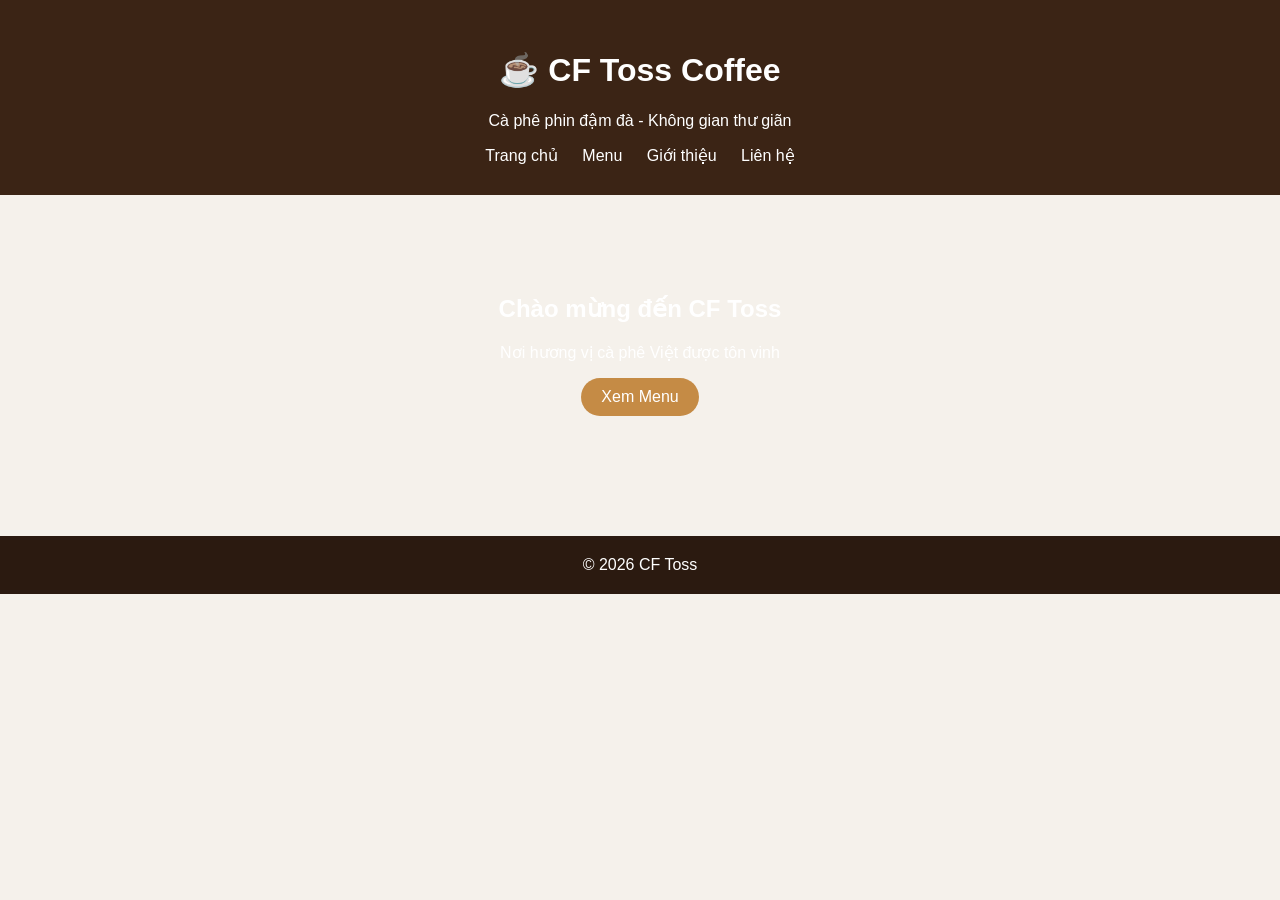
<file: index.html>
<html lang="vi">
<head>
<meta charset="UTF-8">
<meta name="viewport" content="width=device-width, initial-scale=1.0">
<title>CF Toss Coffee</title>
<link rel="stylesheet" href="style.css">
</head>

<body>

<header>
<h1>☕ CF Toss Coffee</h1>
<p>Cà phê phin đậm đà - Không gian thư giãn</p>

<nav>
<a href="index.html">Trang chủ</a>
<a href="menu.html">Menu</a>
<a href="about.html">Giới thiệu</a>
<a href="contact.html">Liên hệ</a>
</nav>
</header>

<section class="hero">
<h2>Chào mừng đến CF Toss</h2>
<p>Nơi hương vị cà phê Việt được tôn vinh</p>
<a class="btn" href="menu.html">Xem Menu</a>
</section>

<footer>© 2026 CF Toss</footer>

</body>
</html>
</file>
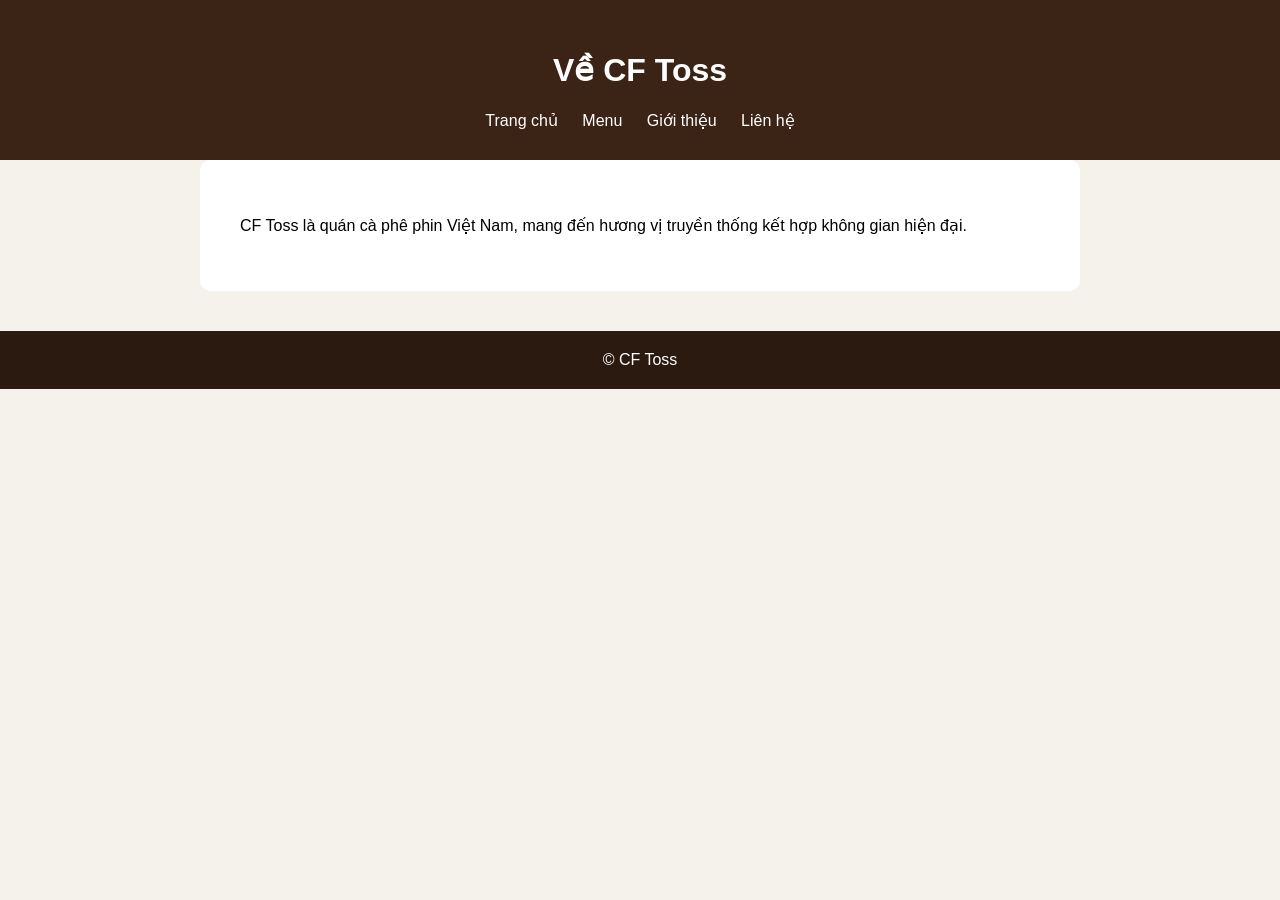
<file: about.html>
<html lang="vi">
<head>
<meta charset="UTF-8">
<title>Giới thiệu CF Toss</title>
<link rel="stylesheet" href="style.css">
</head>

<body>

<header>
<h1>Về CF Toss</h1>

<nav>
<a href="index.html">Trang chủ</a>
<a href="menu.html">Menu</a>
<a href="about.html">Giới thiệu</a>
<a href="contact.html">Liên hệ</a>
</nav>
</header>

<section class="box">
<p>
CF Toss là quán cà phê phin Việt Nam, mang đến hương vị truyền thống kết hợp không gian hiện đại.
</p>
</section>

<footer>© CF Toss</footer>

</body>
</html>
</file>
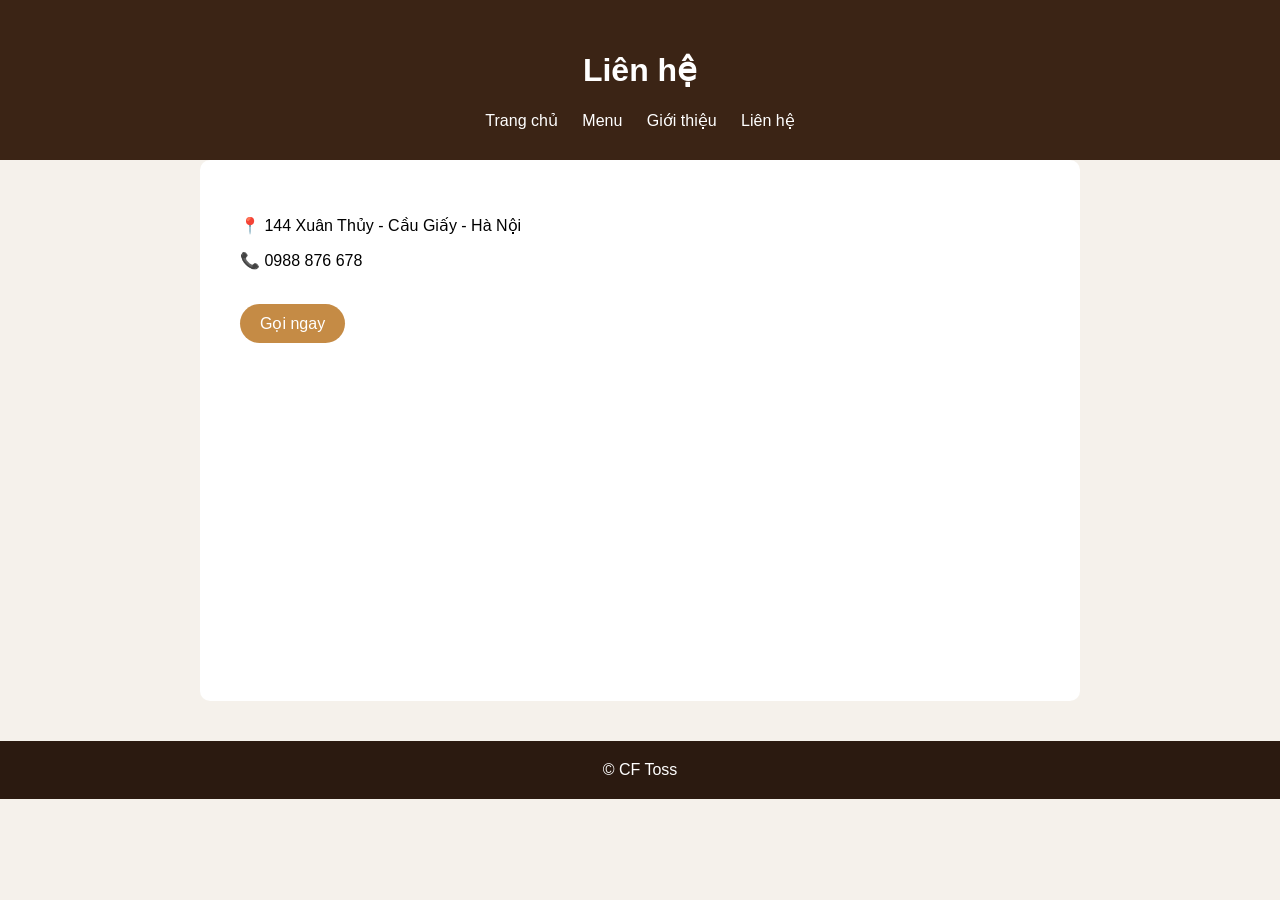
<file: contact.html>
<html lang="vi">
<head>
<meta charset="UTF-8">
<title>Liên hệ CF Toss</title>
<link rel="stylesheet" href="style.css">
</head>

<body>

<header>
<h1>Liên hệ</h1>

<nav>
<a href="index.html">Trang chủ</a>
<a href="menu.html">Menu</a>
<a href="about.html">Giới thiệu</a>
<a href="contact.html">Liên hệ</a>
</nav>
</header>

<section class="box">

<p>📍 144 Xuân Thủy - Cầu Giấy - Hà Nội</p>
<p>📞 0988 876 678</p>

<br>

<a class="btn" href="tel:0988876678">Gọi ngay</a>

<br><br>

<iframe
src="https://www.google.com/maps?q=144+Xu%C3%A2n+Th%E1%BB%A7y+C%E1%BA%A7u+Gi%E1%BA%A5y+H%C3%A0+N%E1%BB%99i&output=embed">
</iframe>

</section>

<footer>© CF Toss</footer>

</body>
</html>
</file>
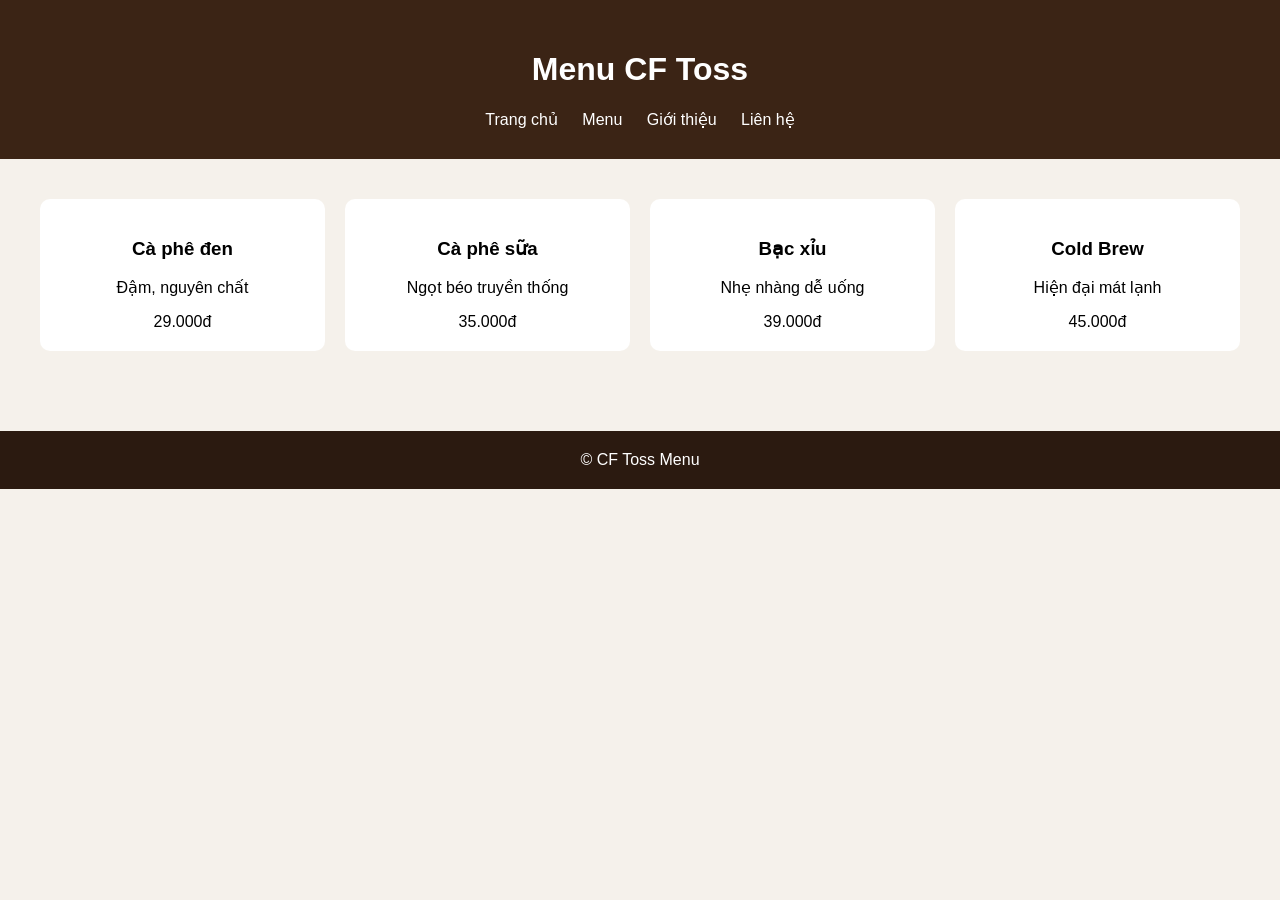
<file: menu.html>
<!DOCTYPE html>
<html lang="vi">
<head>
<meta charset="UTF-8">
<title>Menu CF Toss</title>
<link rel="stylesheet" href="style.css">
</head>

<body>

<header>
<h1>Menu CF Toss</h1>

<nav>
<a href="index.html">Trang chủ</a>
<a href="menu.html">Menu</a>
<a href="about.html">Giới thiệu</a>
<a href="contact.html">Liên hệ</a>
</nav>
</header>

<section class="grid">

<div class="card">
<h3>Cà phê đen</h3>
<p>Đậm, nguyên chất</p>
<span>29.000đ</span>
</div>

<div class="card">
<h3>Cà phê sữa</h3>
<p>Ngọt béo truyền thống</p>
<span>35.000đ</span>
</div>

<div class="card">
<h3>Bạc xỉu</h3>
<p>Nhẹ nhàng dễ uống</p>
<span>39.000đ</span>
</div>

<div class="card">
<h3>Cold Brew</h3>
<p>Hiện đại mát lạnh</p>
<span>45.000đ</span>
</div>

</section>

<footer>© CF Toss Menu</footer>

</body>
</html>
</file>
<file: style.css>
body{
margin:0;
font-family:Arial;
background:#f5f1eb;
}

header{
background:#3b2415;
color:white;
text-align:center;
padding:30px;
}

nav a{
color:white;
margin:0 10px;
text-decoration:none;
}

nav a:hover{
text-decoration:underline;
}

.hero{
text-align:center;
padding:80px;
background:url('https://images.unsplash.com/photo-1495474472287-4d71bcdd2085') center/cover;
color:white;
}

.btn{
display:inline-block;
background:#c58b45;
color:white;
padding:10px 20px;
border-radius:20px;
text-decoration:none;
}

.grid{
display:grid;
grid-template-columns:repeat(auto-fit,minmax(200px,1fr));
gap:20px;
padding:40px;
}

.card{
background:white;
padding:20px;
border-radius:10px;
text-align:center;
}

.box{
padding:40px;
max-width:800px;
margin:auto;
background:white;
border-radius:10px;
}

iframe{
width:100%;
height:300px;
border:0;
border-radius:10px;
}

footer{
text-align:center;
padding:20px;
background:#2b1a10;
color:white;
margin-top:40px;
}
</file>
